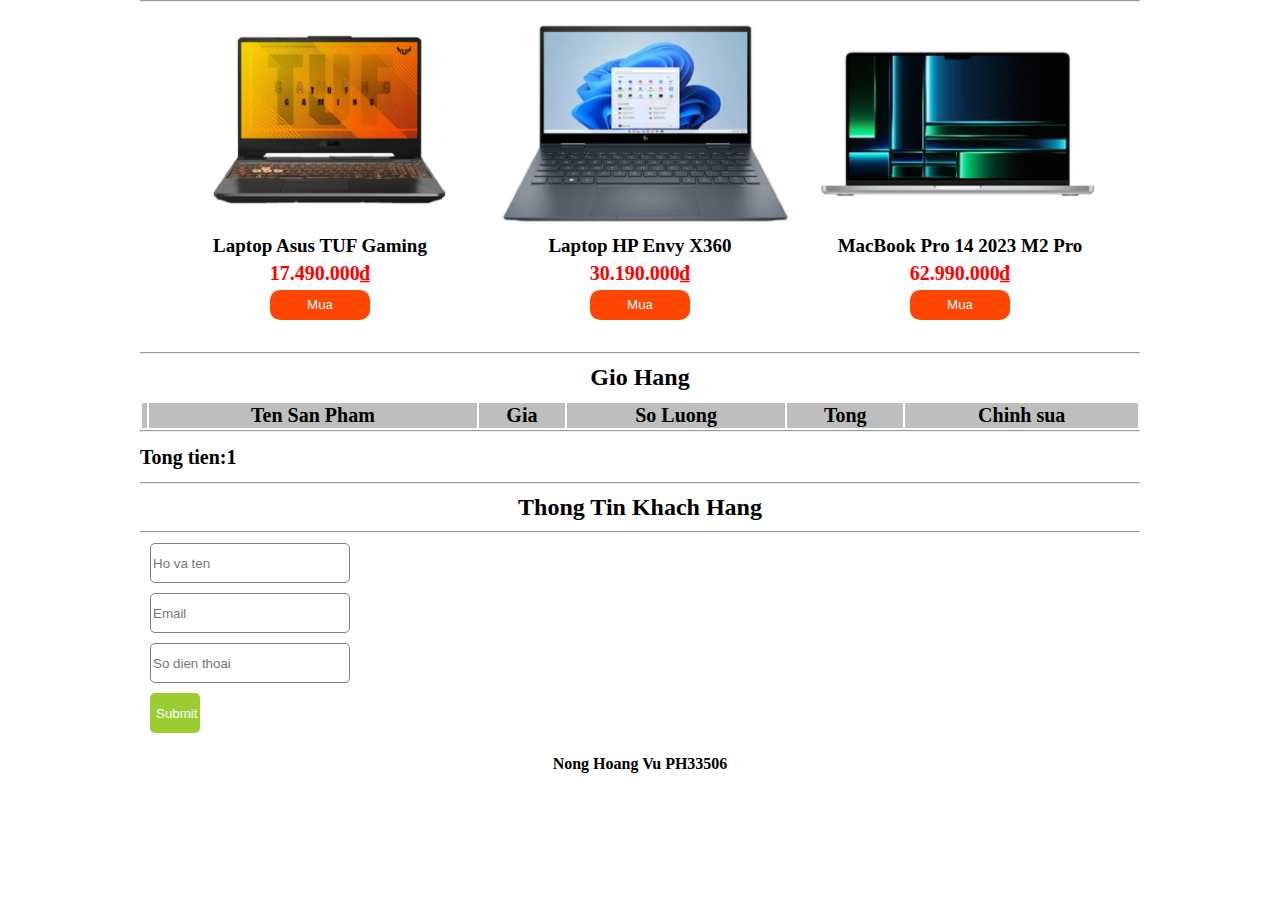
<file: Assignment/index.html>
<!DOCTYPE html>
<html lang="en">
	<head>
		<meta charset="UTF-8" />
		<meta http-equiv="X-UA-Compatible" content="IE=edge" />
		<meta name="viewport" content="width=device-width, initial-scale=1.0" />
		<link rel="stylesheet" href="Style/style.css" />
		<title>Shope</title>
	</head>
	<body>
		<div id="container">
			<div id="flash-sale">
				<div id="countdown"></div>
			</div>
			<hr />
			<div id="box-product">
				<div id="product">
					<img
						src="IMG/1.png"
						alt="Laptop Asus TUF Gaming"
						width="300px"
					/>
					<div id="name">Laptop Asus TUF Gaming</div>
					<div id="price">17.490.000₫</div>
					<button id="buy" onclick="addProduct()">Mua</button>
					<!-- <button
						id="buy"
						onclick="addProduct()"
						data-product-name="Laptop Asus TUF Gaming"
						data-product-price="17490000"
					>
						Mua
					</button> -->
				</div>
				<div id="product">
					<img
						src="IMG/2.png"
						alt="Laptop HP Envy X360"
						width="300px"
					/>
					<div id="name">Laptop HP Envy X360</div>
					<div id="price">30.190.000₫</div>
					<button id="buy" onclick="addProduct()">Mua</button>
				</div>
				<div id="product">
					<img
						src="IMG/3.png"
						alt="MacBook Pro 14 2023 M2 Pro"
						width="300px"
					/>
					<div id="name">MacBook Pro 14 2023 M2 Pro</div>
					<div id="price">62.990.000₫</div>
					<button id="buy" onclick="addProduct()">Mua</button>
				</div>
			</div>
			<hr />
			<h2>Gio Hang</h2>
			<div id="title-order-x">
				<table style="width: 100%">
					<tr id="title-order">
						<th></th>
						<th>Ten San Pham</th>
						<th>Gia</th>
						<th>So Luong</th>
						<th>Tong</th>
						<th>Chinh sua</th>
					</tr>
				</table>
			</div>
			<hr />
			<div id="show-total">Tong tien: <span>1</span></div>
			<hr />
			<div id="client">
				<h2>Thong Tin Khach Hang</h2>
				<hr />
				<form action="">
					<input
						type="text"
						name="fullName"
						id="fullName"
						placeholder="Ho va ten"
					/>
					<input type="email" placeholder="Email" />
					<input type="text" placeholder="So dien thoai" />
					<input type="submit" id="submit" />
				</form>
			</div>
			<footer>Nong Hoang Vu PH33506</footer>
		</div>
		<script src="Style/App/main.js"></script>
	</body>
</html>
</file>
<file: Assignment/Style/style.css>
* {
	box-sizing: border-box;
	margin: 0;
}
#container {
	width: 1000px;
	height: 850px;
	/* background-color: greenyellow; */
	margin: auto;
}
#flash-sale {
	color: red;
	font-size: 30px;
	font-weight: bold;
	text-align: center;
}
#box-product {
	width: 100%;
	height: 350px;
	/* background-color: beige; */
	display: flex;
	justify-content: center;
	align-content: center;
}
#product {
	width: 300px;
	height: 310px;
	/* background-color: cornflowerblue; */
	display: inline-block;
	margin: 10px;
	text-align: center;
}
#name {
	font-weight: bold;
	font-size: 19px;
}
#price {
	font-weight: bold;
	color: red;
	font-size: 20px;
	margin: 5px;
}
#buy {
	width: 100px;
	height: 30px;
	background-color: orangered;
	border: none;
	border-radius: 10px;
	color: white;
	cursor: pointer;
}
#buy:hover {
	background-color: orange;
}
h2 {
	text-align: center;
	margin: 10px;
}
#title-order-x {
	width: 100%;
}
#title-order {
	background-color: rgba(128, 128, 128, 0.511);
	font-size: 20px;
}
#order {
	font-size: 20px;
}
#remove-product {
	width: 40px;
	height: 40px;
	background-color: white;
	border: 1px solid gray;
	border-radius: 10px;
	color: black;
	cursor: pointer;
	font-weight: bold;
}
#remove-product:hover {
	background-color: orange;
	border: none;
}
#show-total {
	width: 100%;
	height: 50px;
	display: flex;
	justify-content: left;
	align-items: center;
	color: black;
	font-weight: bold;
	font-size: 20px;
}
#client {
	width: 100%;
	height: 250px;
	/* background-color: antiquewhite; */
}
#client > form > input {
	display: flex;
	margin: 10px;
	width: 200px;
	height: 40px;
	border: 1px solid gray;
	border-radius: 5px;
}
#client > form > #submit {
	width: 50px;
	height: 40px;
	border: none;
	background-color: yellowgreen;
	color: white;
}
footer {
	width: 100%;
	height: 40px;
	display: flex;
	justify-content: center;
	align-items: center;
	color: black;
	font-weight: bold;
}
</file>
